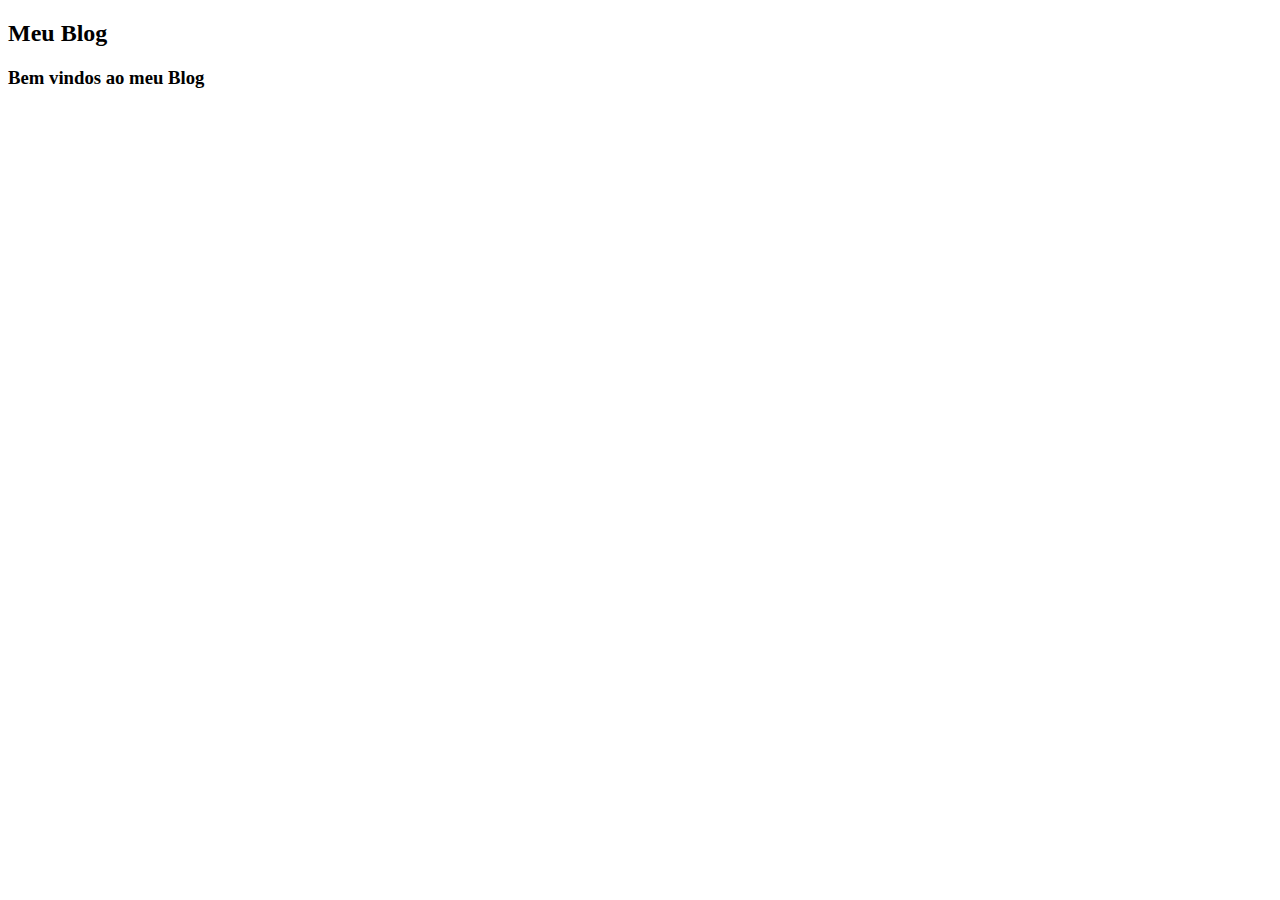
<file: HTML/blog.html>
<!DOCTYPE html>
<html lang="pt-br">
<head>
    <meta charset="UTF-8">
    <meta http-equiv="X-UA-Compatible" content="IE=edge">
    <meta name="viewport" content="width=device-width, initial-scale=1.0">
    <title>Document</title>
</head>
<body>
        <h2>Meu Blog</h2>
        <h3>Bem vindos ao meu Blog</h3>
</body>
</html>
</file>
